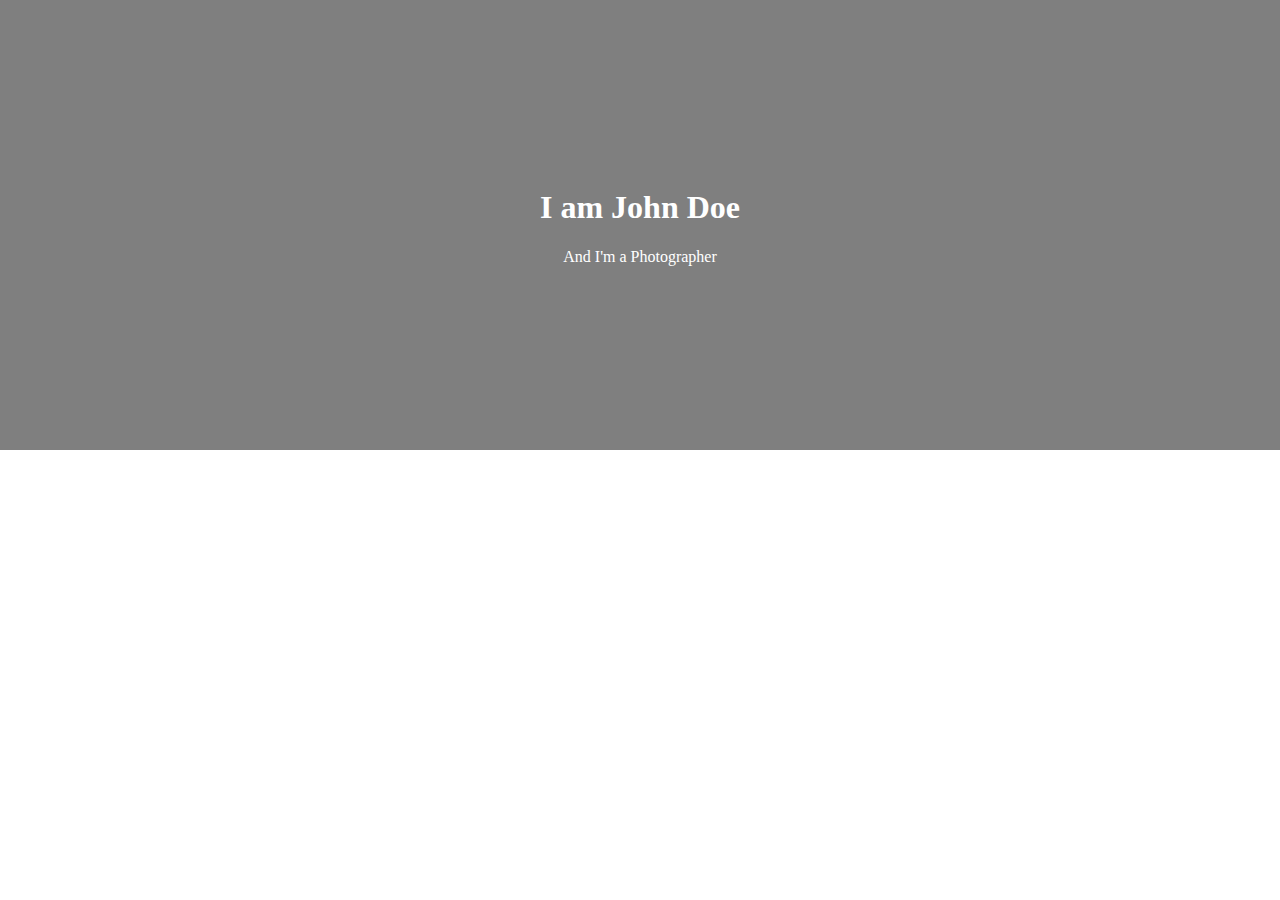
<file: index.html>
<!DOCTYPE HTML>
<html>
  <head>
    <title>About</title>
    <meta charset="utf-8"/>
    <meta name="viewport" content="width=device-width, initial-scale=1.0">
    <meta http-equiv="X-UA-Compatible" content="IE=edge">
    <link rel="stylesheet" type="text/css" href="/DBstyle.css" />
    <link rel="icon" href="https://cdn.glitch.com/5c07a391-dce8-40b3-b370-a3bc4778cf6c%2FShorecrest%20TSA.ico?1534801717656"/>
    <link href="https://fonts.googleapis.com/css?family=Open+Sans|Roboto:700" rel="stylesheet">
    <style>body{margin:0;}</style>
  </head>
  
 <body>
   <div class="hero-image">
    <div class="hero-text">
    <h1>I am John Doe</h1>
    <p>And I'm a Photographer</p>
    </div>
   </div>
 </body> 
</html>
</file>
<file: DBstyle.css>
body, html {
    height: 100%;
}

/* The hero image */
.hero-image {
  /* Use "linear-gradient" to add a darken background effect to the image (photographer.jpg). This will make the text easier to read */
  background-image: linear-gradient(rgba(0, 0, 0, 0.5), rgba(0, 0, 0, 0.5)), url("https://timedotcom.files.wordpress.com/2015/08/ultimate-frisbee.jpg");

  /* Set a specific height */
  height: 50%;

  /* Position and center the image to scale nicely on all screens */
  background-position: center;
  background-repeat: no-repeat;
  background-size: cover;
  position: relative;
}

/* Place text in the middle of the image */
.hero-text {
  text-align: center;
  position: absolute;
  top: 50%;
  left: 50%;
  transform: translate(-50%, -50%);
  color: white;
}
</file>
